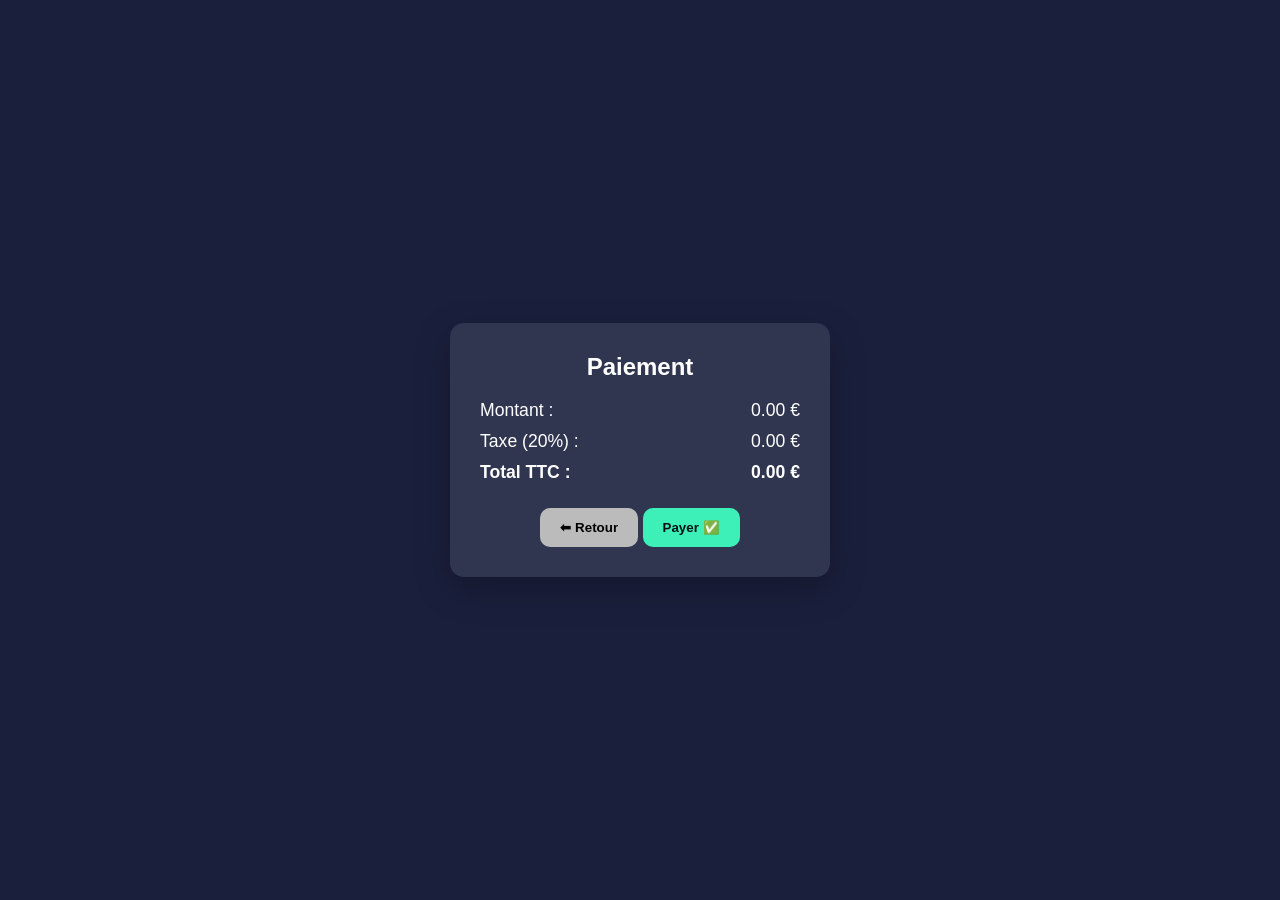
<file: paiement.html>
<!DOCTYPE html>
<html lang="fr">
<head>
    <meta charset="UTF-8">
    <meta name="viewport" content="width=device-width, initial-scale=1.0">
    <title>Paiement</title>
    <link rel="stylesheet" href="style2.css">
</head>

<body>

    <!-- ✅ Interface principale -->
    <div class="box">
        <h2>Paiement</h2>

        <div class="price-line">
            <span>Montant :</span>
            <span id="montant">0 €</span>
        </div>

        <div class="price-line">
            <span>Taxe (20%) :</span>
            <span id="taxe">0 €</span>
        </div>

        <div class="price-line" style="font-weight: bold;">
            <span>Total TTC :</span>
            <span id="total">0 €</span>
        </div>

        <button id="btn-back" onclick="window.location.href='index.php'">⬅ Retour</button>
        <button id="btn-pay">Payer ✅</button>
    </div>

    <!-- ✅ Modale confirmation -->
    <div class="modal" id="modal-success">
        <div class="modal-content">
            <h3>Paiement effectué ✅</h3>
            <p>Merci pour votre achat !</p>

            <button id="close-modal" onclick="window.location.href='index.php'">
                Retour à l'accueil
            </button>
        </div>
    </div>

    <script>
        // ✅ Récupération du total envoyé par l’URL : paiement.html?total=xxxx
        
        const params = new URLSearchParams(window.location.search);
        const montant = Number(params.get("total")) || 0;


        const taxe = montant * 0.20;
        const ttc = montant + taxe;

        // ✅ Affichage
        document.getElementById("montant").textContent = montant.toFixed(2) + " €";
        document.getElementById("taxe").textContent = taxe.toFixed(2) + " €";
        document.getElementById("total").textContent = ttc.toFixed(2) + " €";

        // ✅ Bouton payer → ouverture modale
        document.getElementById("btn-pay").addEventListener("click", () => {
            document.getElementById("modal-success").style.display = "flex";
        });
    </script>

</body>
</html>
</file>
<file: style2.css>
body {
            margin: 0;
            font-family: "Segoe UI", sans-serif;
            background: #1a1f3c; /* ✅ Fond uni coloré */
            color: white;
            display: flex;
            justify-content: center;
            align-items: center;
            height: 100vh;
        }

        .box {
            background: rgba(255,255,255,0.1);
            padding: 30px;
            border-radius: 14px;
            box-shadow: 0 12px 35px rgba(0,0,0,0.25);
            width: 320px;
            text-align: center;
        }

        h2 {
            margin-top: 0;
        }

        .price-line {
            display: flex;
            justify-content: space-between;
            margin: 10px 0;
            font-size: 1.1rem;
        }

        button {
            padding: 12px 20px;
            border-radius: 10px;
            border: none;
            cursor: pointer;
            margin-top: 15px;
            font-weight: bold;
            transition: 0.25s;
        }

        #btn-back {
            background: #bbb;
        }

        #btn-back:hover {
            background: #e0e0e0;
        }

        #btn-pay {
            background: #3cf0b7;
            color: #071018;
        }

        #btn-pay:hover {
            background: #20d59c;
        }

        /* ✅ MODALE */
        .modal {
            position: fixed;
            inset: 0;
            background: rgba(0,0,0,0.7);
            display: none;
            justify-content: center;
            align-items: center;
        }

        .modal-content {
            background: white;
            color: black;
            padding: 30px;
            border-radius: 14px;
            width: 300px;
            text-align: center;
        }

        .modal-content h3 {
            margin-top: 0;
            color: green;
        }

        #close-modal {
            background: #3cf0b7;
            margin-top: 20px;
        }
</file>
